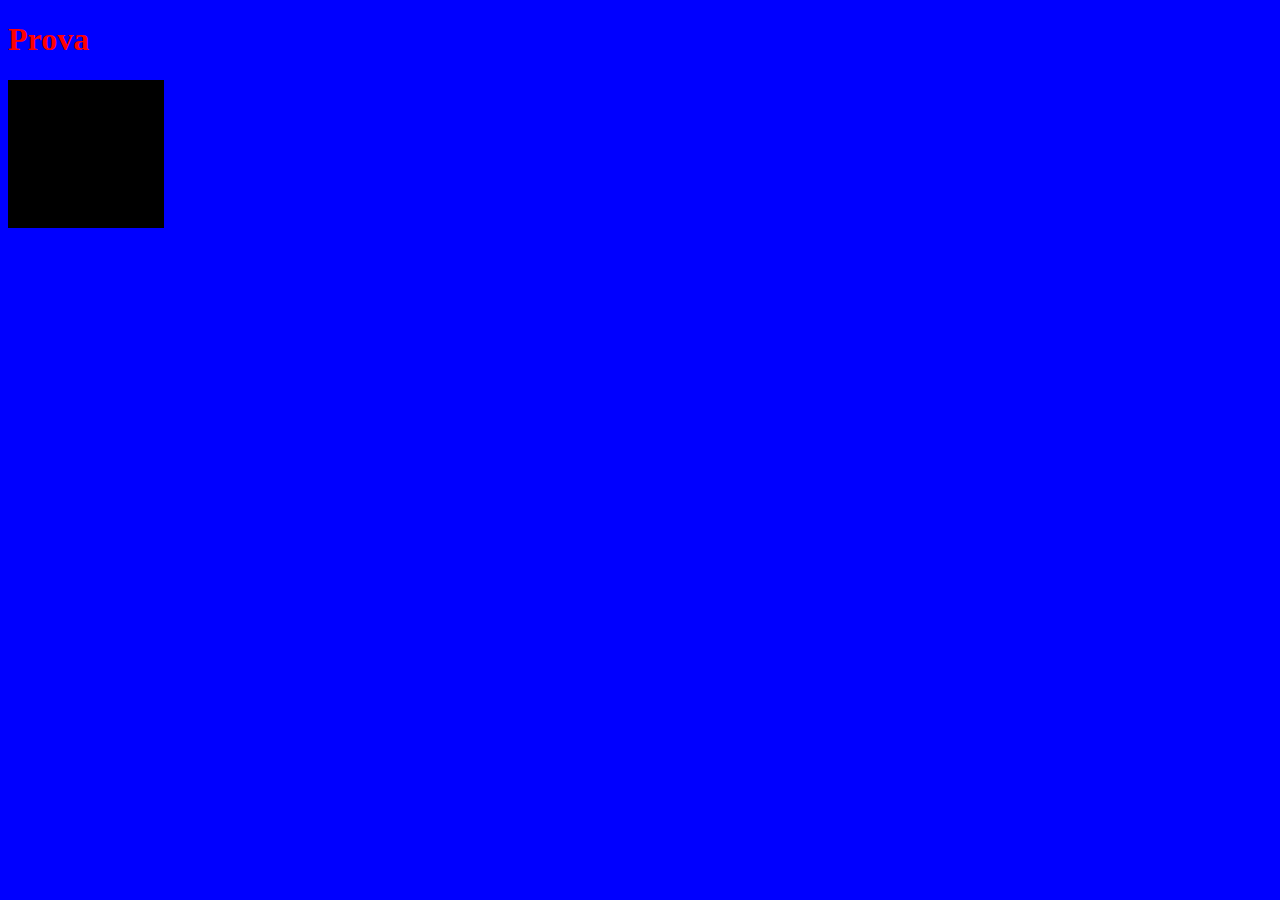
<file: htdocs/index.html>
<!doctype html>
<html lang="en">
<head>
    <meta charset="UTF-8">
    <meta name="viewport"
          content="width=device-width, user-scalable=no, initial-scale=1.0, maximum-scale=1.0, minimum-scale=1.0">
    <meta http-equiv="X-UA-Compatible" content="ie=edge">
    <link rel="stylesheet" type="text/css" href="style.css">
    <title>Document</title>
</head>
<body>
<h1>Prova</h1>
<img src="download.png">


</body>
</html>
</file>
<file: htdocs/style.css>
h1{
    color: red;
}
body{
    background-color: blue;
}
</file>
